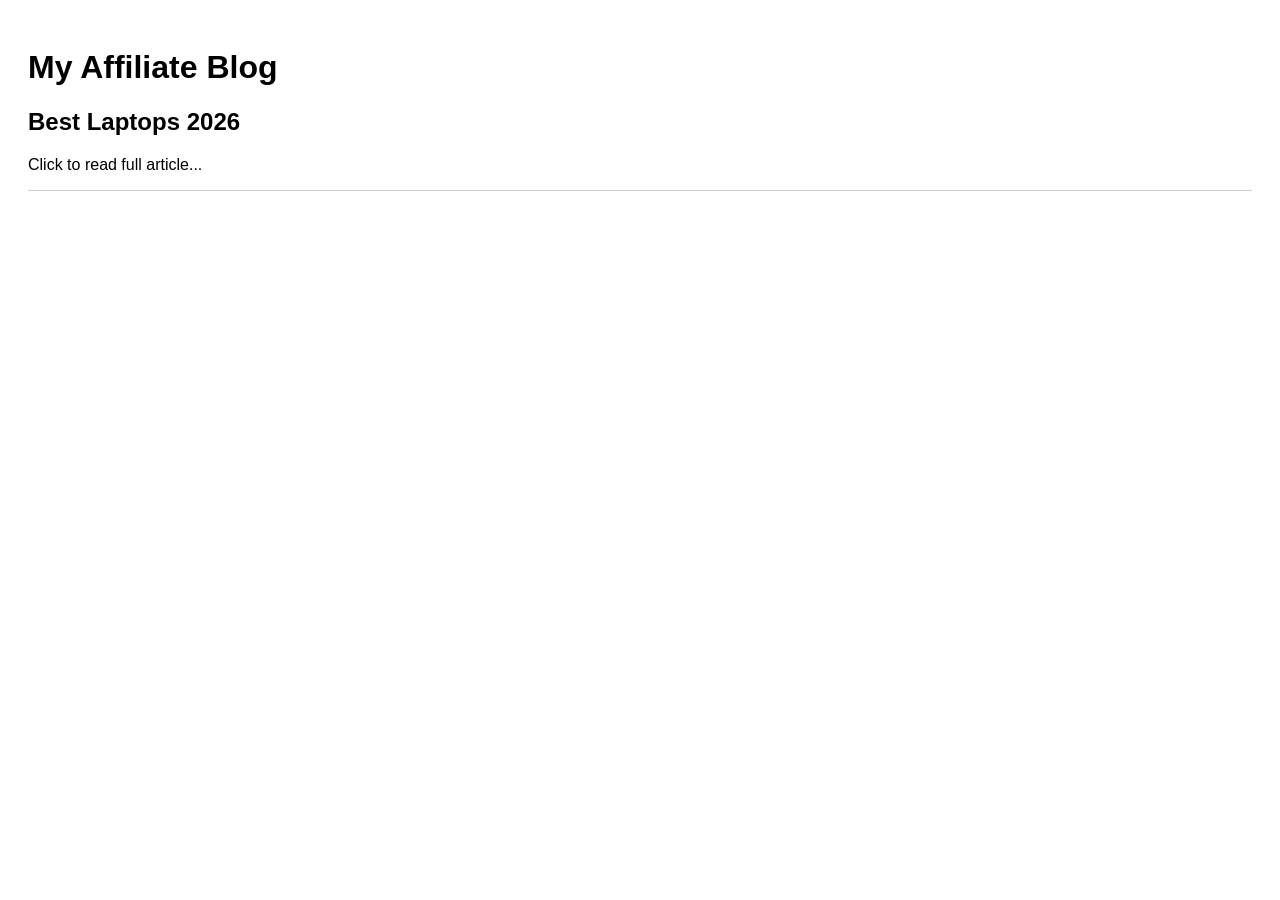
<file: index.html>
<!DOCTYPE html>
<html>
<head>
  <title>Affiliate Blog</title>
  <link rel="stylesheet" href="style.css">
</head>
<body>

<h1>My Affiliate Blog</h1>

<div class="post">
  <h2>Best Laptops 2026</h2>
  <p>Click to read full article...</p>
</div>

<!-- Netlify Identity Widget -->
<script src="https://identity.netlify.com/v1/netlify-identity-widget.js"></script>

<script>
  if (window.netlifyIdentity) {
    window.netlifyIdentity.on("init", user => {
      if (!user) {
        window.netlifyIdentity.on("login", () => {
          document.location.href = "/admin/";
        });
      }
    });
  }
</script>

</body>
</html>
</file>
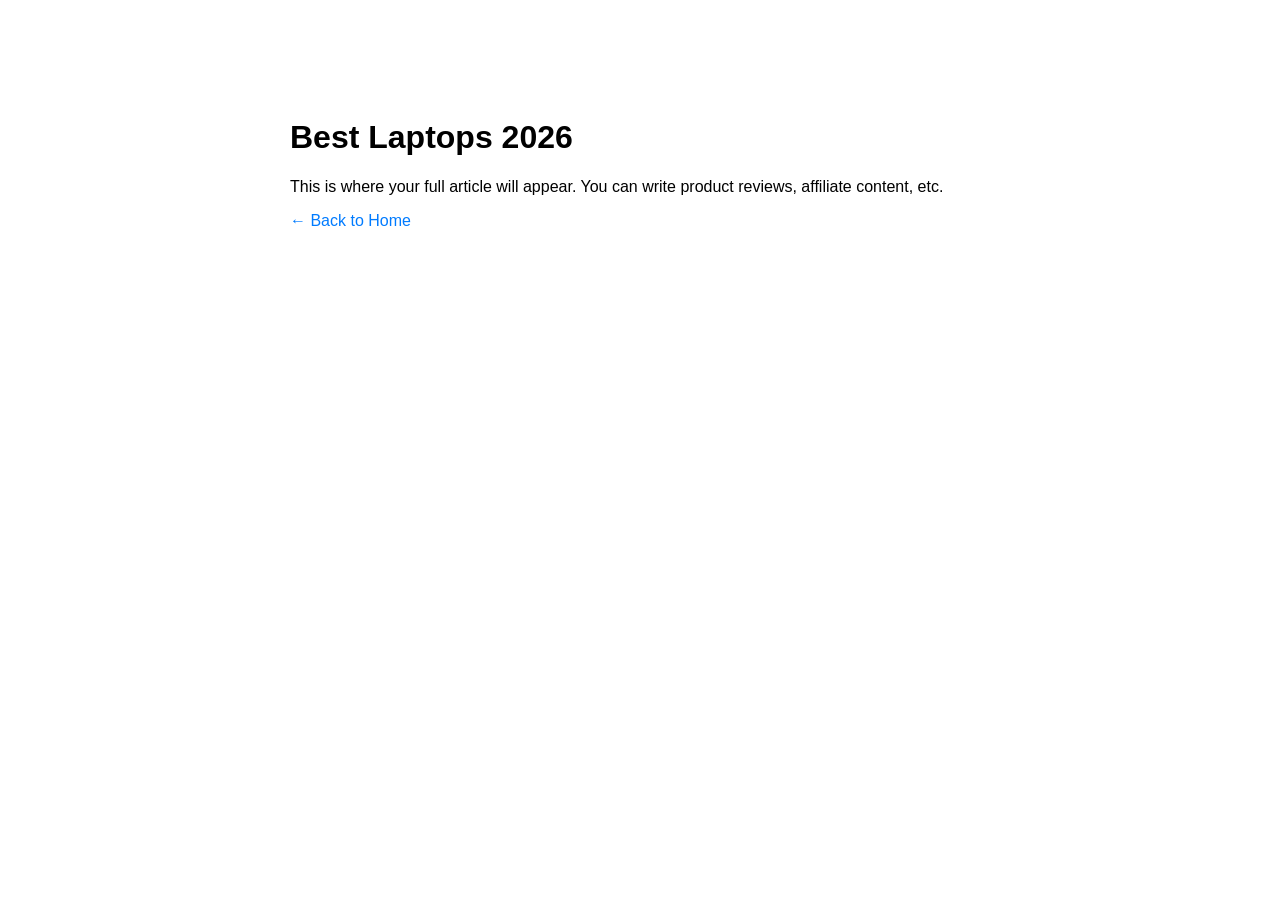
<file: post.html>
<!DOCTYPE html>
<html>
<head>
  <title>Blog Post</title>
  <link rel="stylesheet" href="style.css">
</head>
<body>

<div class="post-container">
  <h1>Best Laptops 2026</h1>

  <p>
    This is where your full article will appear.  
    You can write product reviews, affiliate content, etc.
  </p>

  <a href="index.html">← Back to Home</a>
</div>

</body>
</html>
</file>
<file: style.css>
body { font-family: Arial; padding: 20px; }
.post { border-bottom: 1px solid #ccc; margin-bottom: 15px; }
a { text-decoration: none; color: #007bff; }
.post-container {
  max-width: 700px;
  margin: 50px auto;
  padding: 20px;
  background: white;
  font-family: Arial;
}
</file>
